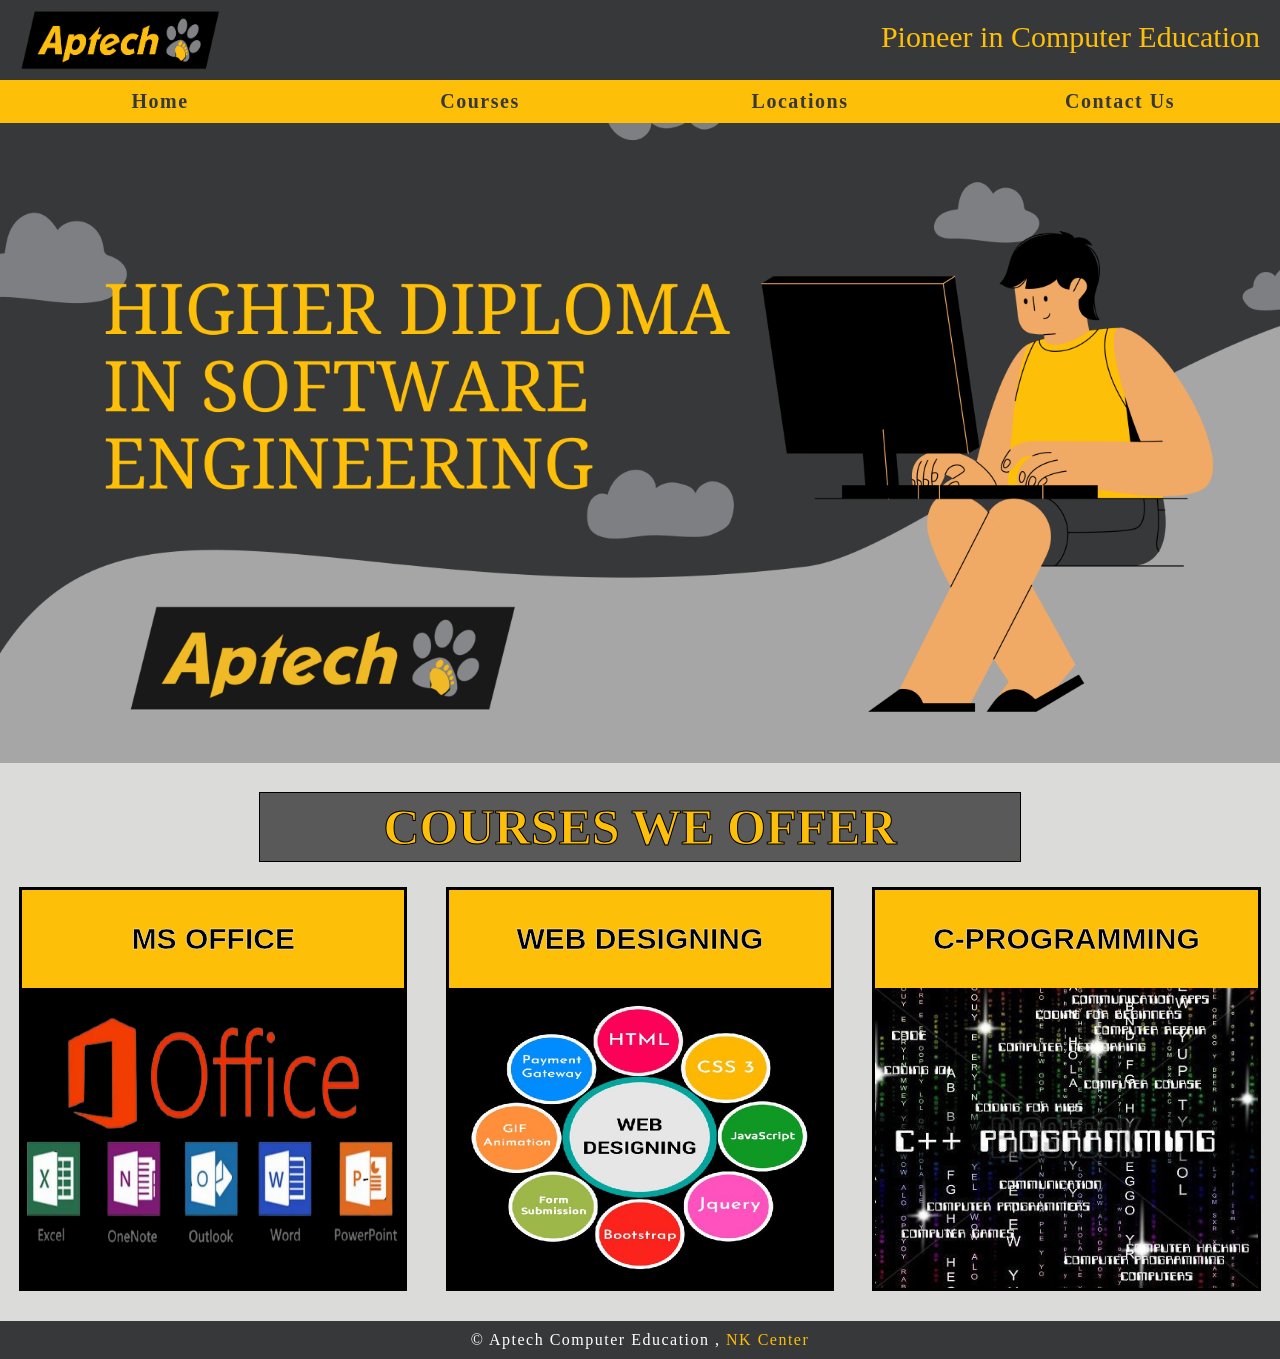
<file: index.html>
<!DOCTYPE html>
<html lang="en">
<head>
    <meta charset="UTF-8">
    <meta http-equiv="X-UA-Compatible" content="IE=edge">
    <meta name="viewport" content="width=device-width, initial-scale=1.0">
    <title>Aptech Computer Education</title>
    <link rel="stylesheet" href="css/class6.css">
    <link rel="shortcut icon" href="img/simple-logo.png" type="image/x-icon">
</head>
<body>

    <!-- Header Section Start -->
    <div class="header">
        <img src="img/simple-logo.png" height="60" width="200">
        <p>Pioneer in Computer Education</p>
    </div>
    <!-- Header Section End -->


    <!-- Navigation Bar Start -->
    <div class="navbar">
        <a href="#">Home</a>
        <a href="#">Courses</a>
        <a href="#">Locations</a>
        <a href="#">Contact Us</a>
    </div>
    <!-- Navigation Bar End -->


    <!-- Banner Area Start -->
    <div class = "banner">
        <img src="img/banner-courses.png" >
    </div>
     <!-- Banner Area End -->
    

     <!-- Cards Area Start -->
     <div class="cards">
         
     <h1 class="cardsHeading">COURSES WE OFFER</h1>

        <div class="container">
            <h2>MS OFFICE</h2>     
                <img src="img/office-final.png">
        </div>


        <div class="container">
            <h2>WEB DESIGNING</h2>     
                <img src="img/webDesign.png" >
        </div>

        
        <div class="container">
            <h2>C-PROGRAMMING</h2>     
                <img src="img/c.jpg">
        </div>
    </div>
    <!-- Cards Area End -->


    <!-- Footer Start -->
    <div class="footer" >
        <p> © Aptech Computer Education  , <span style="color:#febf08"> NK Center </span></p>
    </div>
    <!-- Footer End -->

</body>
</html>
</file>
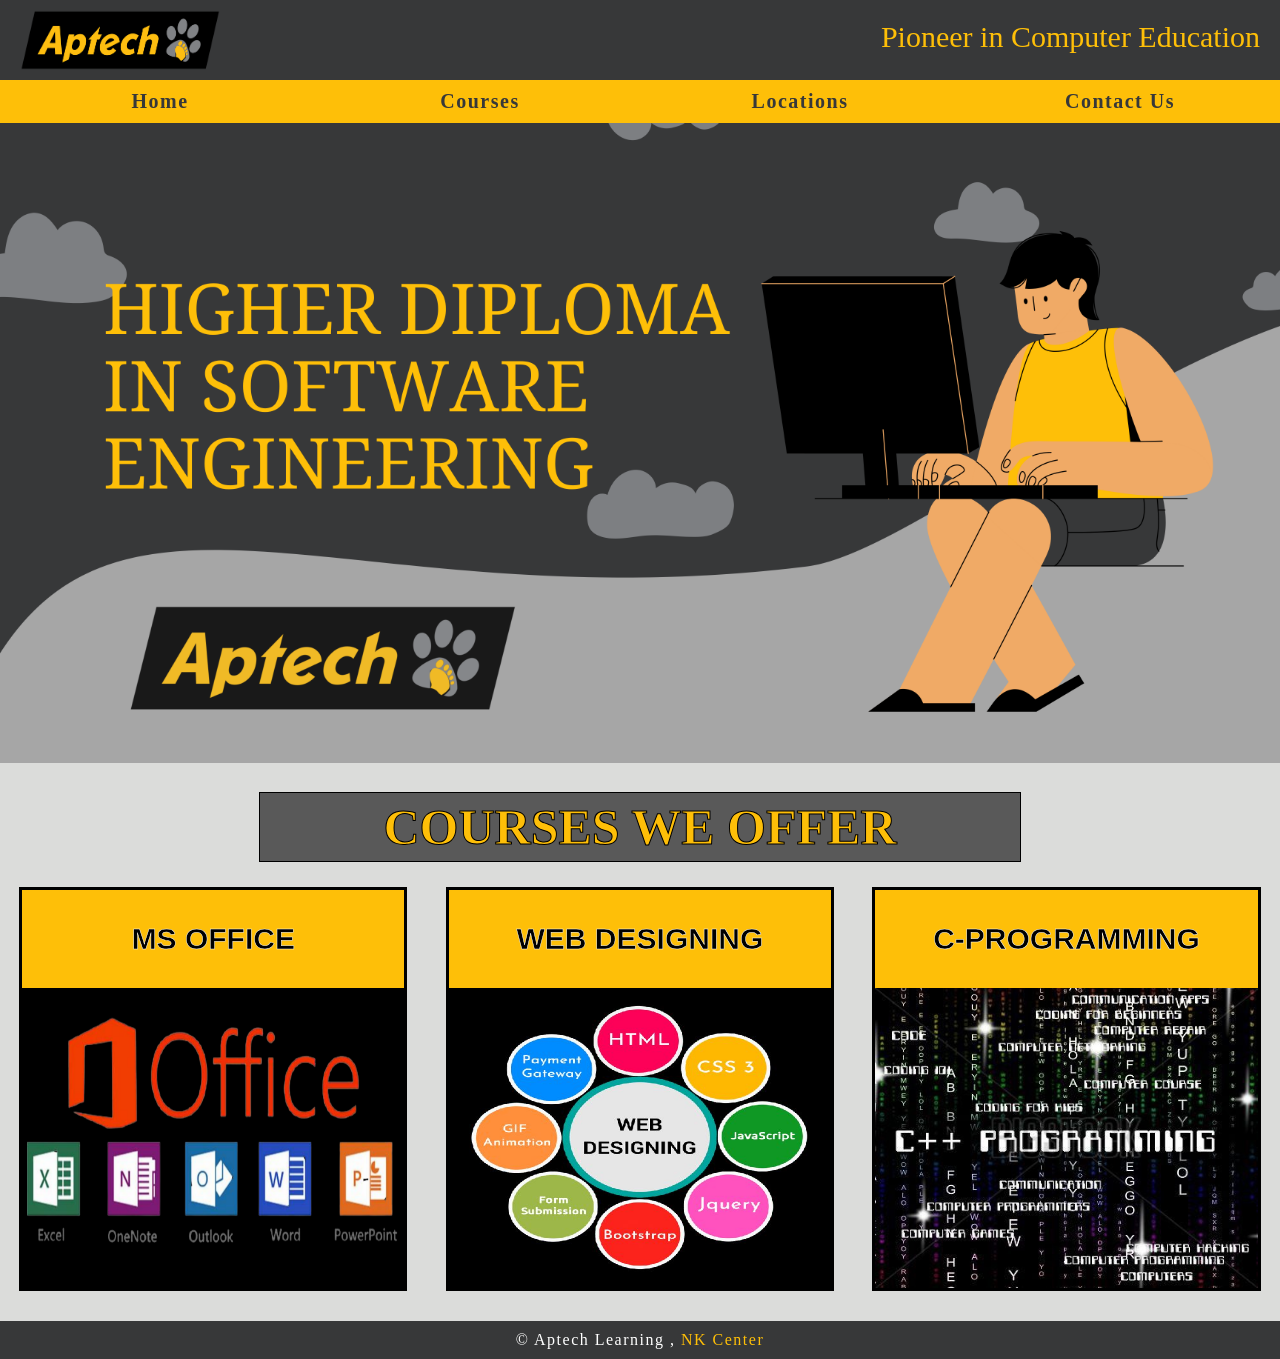
<file: Class6_WebLayout.html>
<!DOCTYPE html>
<html lang="en">
<head>
    <meta charset="UTF-8">
    <meta http-equiv="X-UA-Compatible" content="IE=edge">
    <meta name="viewport" content="width=device-width, initial-scale=1.0">
    <title>Aptech Computer Education</title>
    <link rel="stylesheet" href="css/class6.css">
    <link rel="shortcut icon" href="img/simple-logo.png" type="image/x-icon">
</head>
<body>

    <!-- Header Section Start -->
    <div class="header">
        <img src="img/simple-logo.png" height="60" width="200">
        <p>Pioneer in Computer Education</p>
    </div>
    <!-- Header Section End -->


    <!-- Navigation Bar Start -->
    <div class="navbar">
        <a href="#">Home</a>
        <a href="#">Courses</a>
        <a href="#">Locations</a>
        <a href="#">Contact Us</a>
    </div>
    <!-- Navigation Bar End -->


    <!-- Banner Area Start -->
    <div class = "banner">
        <img src="img/banner-courses.png" >
    </div>
     <!-- Banner Area End -->
    

     <!-- Cards Area Start -->
     <div class="cards">
         
     <h1 class="cardsHeading">COURSES WE OFFER</h1>

        <div class="container">
            <h2>MS OFFICE</h2>     
                <img src="img/office-final.png">
        </div>


        <div class="container">
            <h2>WEB DESIGNING</h2>     
                <img src="img/webDesign.png" >
        </div>

        
        <div class="container">
            <h2>C-PROGRAMMING</h2>     
                <img src="img/c.jpg">
        </div>
    </div>
    <!-- Cards Area End -->


    <!-- Footer Start -->
    <div class="footer" >
        <p> © Aptech Learning  , <span style="color:#febf08"> NK Center </span></p>
    </div>
    <!-- Footer End -->

</body>
</html>
</file>
<file: css/class6.css>
*{
    margin:0;
    font-family: Cambria, Cochin, Georgia, Times, 'Times New Roman', serif;
}

body{
    background-color:  #DBDCDA;
}

/* Header Area Styling */

.header{
    background-color: #373839;
   overflow: hidden;
   padding:10px;
}


.header img{
    float: left;
    margin-left: 10px;
}


.header p{
    float: right;
    font-size: 30px;
    color:#febf08;
    margin-right: 10px;
    margin-top:10px;
}


/* Navigation Bar Styling */

.navbar{
    background-color: #febf08;
    overflow: hidden;
}

.navbar a{
    text-decoration: none;
    display: block;
    float: left;
    width:25%;
    text-align: center;
    font-size: 20px;
    color: #373839;
    padding-top:10px;
    padding-bottom: 10px;
    font-weight: bold;
    letter-spacing: 1.5px;
    transition-timing-function: ease-in-out;
    transition: background-color 0.5s, color 0.5s;
}

.navbar a:hover{
    background-color: black;
    color:#febf08;
}


/* Banner Image Styling */

.banner img
{
    width: 100%;
}



/* Cards Area Styling */

.cards{
    width:100%;
    margin-bottom:30px;
    display: table;
}
.cardsHeading{
    background: #595959;
    text-align: center;
    width:750px;
    margin: 5px auto 10px auto;
    color: #febf08;
    -webkit-text-stroke-width: 1px;
    -webkit-text-stroke-color: black;     
    padding:5px;
    border: 1px solid black;
    margin-bottom:25px;
    margin-top:25px;
    font-size:50px;
}     
.container{    
    
    background-color: #febf08   ;
    border: 3px solid black;                   
    line-height: 1.25;
    width:30.33%;
    float: left;
    margin-left: 1.5%;
    margin-right: 1.5%;
    box-sizing: border-box;
    transition: background-color 2s, border-radius 2s, color 2s;            
}
.container:hover{
    background-color: black;
    color:white;
    border-radius: 25px;      
}
.container h2{
    padding:30px;
    font-family: Verdana, Geneva, Tahoma, sans-serif;
    text-align: center;
    -webkit-text-stroke-width: 0.5px;
    -webkit-text-stroke-color: white;
    text-transform: uppercase;   
    font-size: 30px;
    font-weight: bold;
}
.container img{
    float:left;
    padding:0px;
    margin:0;
    width: 100%;
    height:300px;
    transition: border-radius 2s;  
}

.container:hover h2{
    -webkit-text-stroke-width: 1px;
    -webkit-text-stroke-color: #febf08;       
}
.container:hover img{
    
    border-bottom-left-radius: 25px;
    border-bottom-right-radius: 25px;
}


/* Footer Styling */

.footer{
    background-color: #373839;
    text-align: center;
    padding:10px;
    color: white;
    letter-spacing: 1.5px;  
}
</file>
